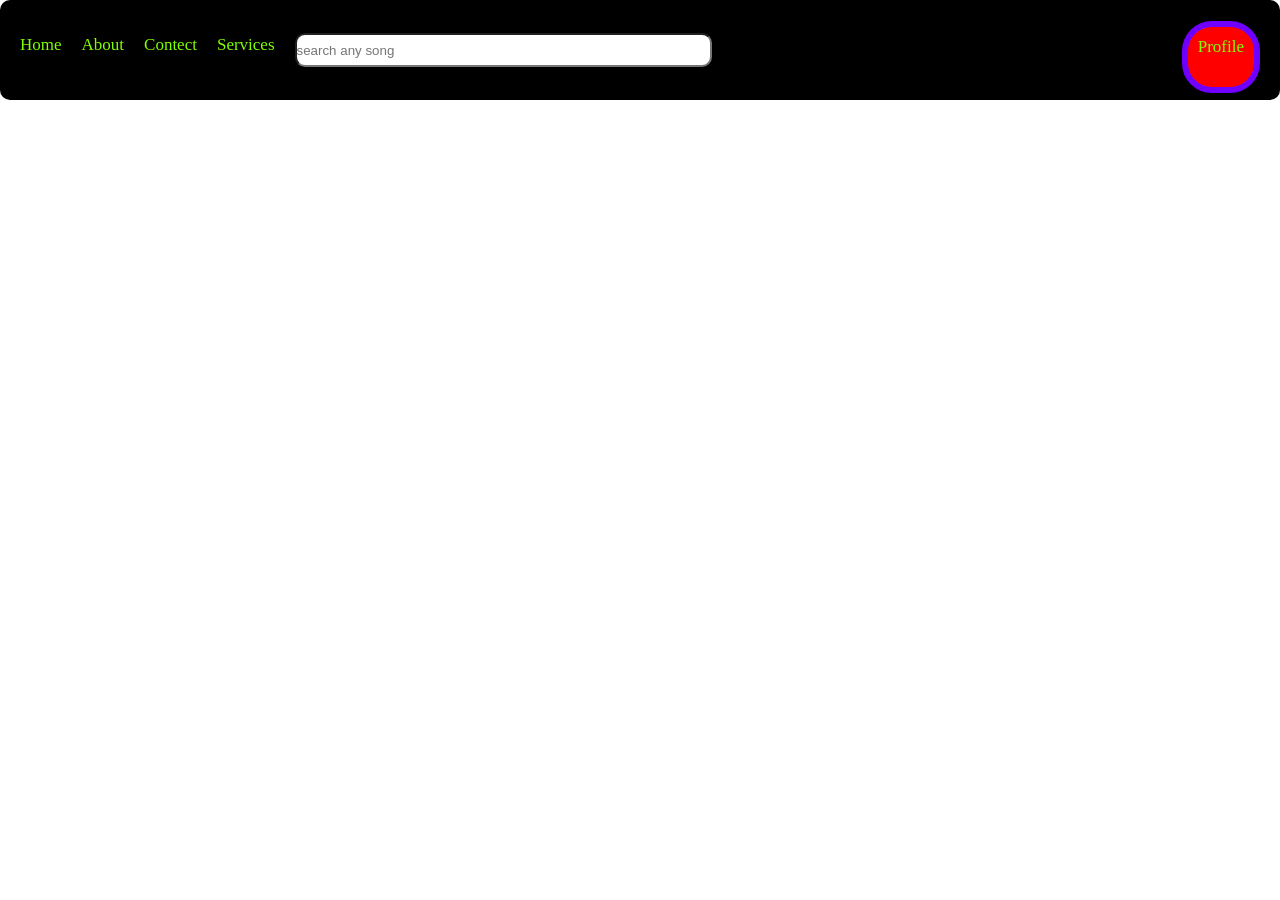
<file: loig3.html>
<!DOCTYPE html>
<html lang="en">
<head>
    <meta charset="UTF-8">
    <meta name="viewport" content="width=device-width, initial-scale=1.0">
    <title>nav bar</title>

    <style>
        *{
            padding: 0%;
            margin: 0%;
        }
        li{
            margin-top: 15px;
        }
        ul{
            display: flex;
            list-style-type: none;
            gap: 20px;
            color: chartreuse;
            font-family: Georgia, 'Times New Roman', Times, serif;
            font-size: 17px;
            background-color: black;
            padding: 20px;
            border-radius: 10px;
            height: 60px;
                    }
                input{
                    margin-left: 300%;
                    height: 30px;
                    width: 180em;
                    border-radius: 10px;
                    margin: auto;
                }
                .profile{ 
margin-left: 450px;
border: 6px solid rgb(111, 0, 255);
margin-top: 1px;
height: 40px;
background-color: red;
border-radius: 30px;
padding: 10px;
                }


    </style>
</head>
<body>
    <ul>

        <li>Home</li>
        <li>About</li>
        <li>Contect</li>
        <li>Services</li>
        <input type="text" placeholder="search any song">
        <li class="profile">Profile</li>
    </ul>
    <!-- <input class="input" type="text" placeholder="search any song"> -->


</body>
</html>
</file>
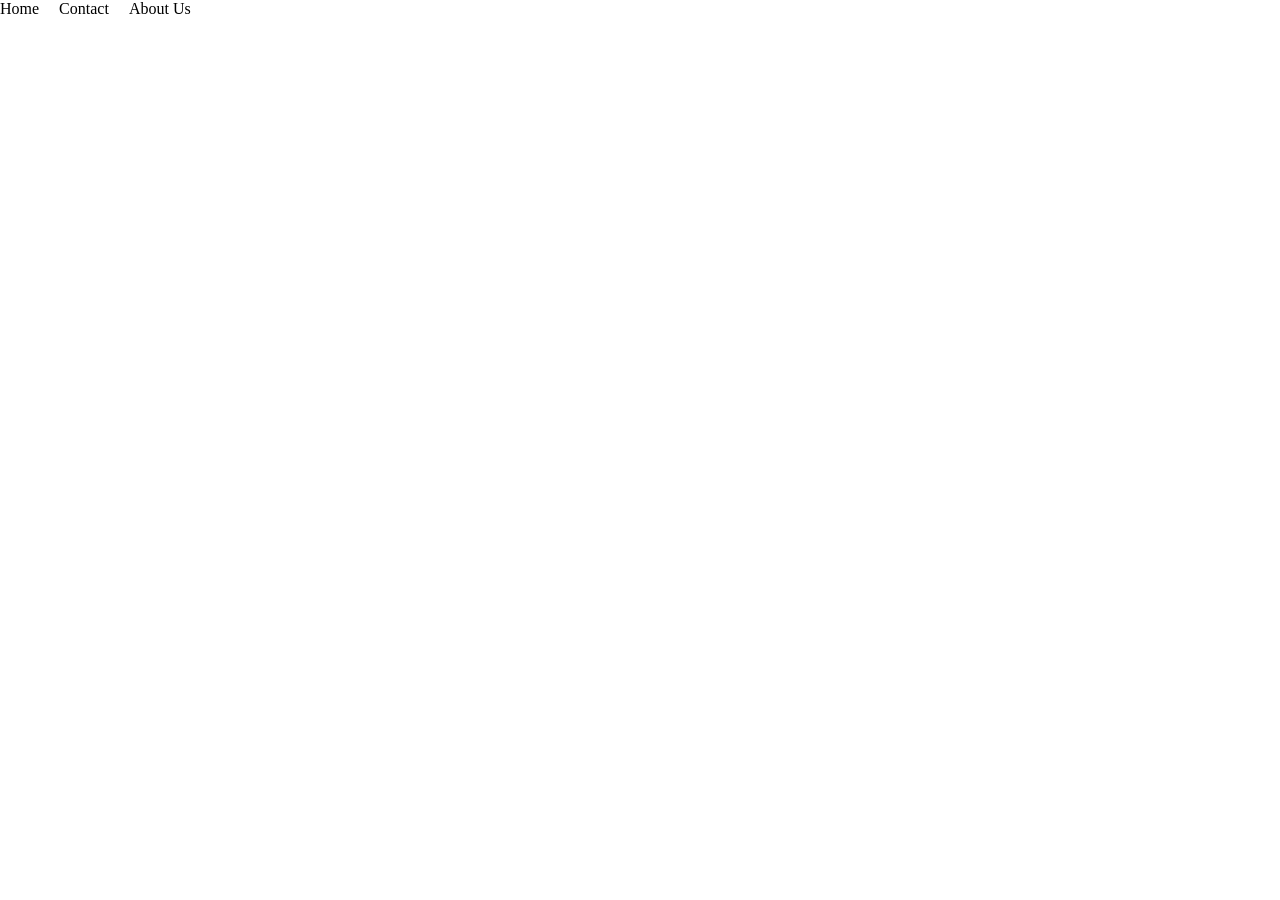
<file: navbar.html>
<!DOCTYPE html>
<html lang="en">
<head>
    <meta charset="UTF-8">
    <meta name="viewport" content="width=device-width, initial-scale=1.0">
    <title>navbar</title>
    <style>
        *{
            padding: 0%;
            margin: 0%;
            box-sizing: border-box;
        }
        @media screen and (max-width:768px) {
        
.container{
    font-size: 20px;
    background-color: blue;
    height: 10vh;
    width: 200vw;
}}
li{
    list-style-type: none ;
}
ul{
    display: flex;
    gap: 20px;
}

    </style>
</head>
<body>
 <div class="container">

    <ul class="nvabar">
        <li>Home</li>
        <li>Contact</li>
        <li>About Us</li>
    </ul>
 </div>   
</body>
</html>
</file>
